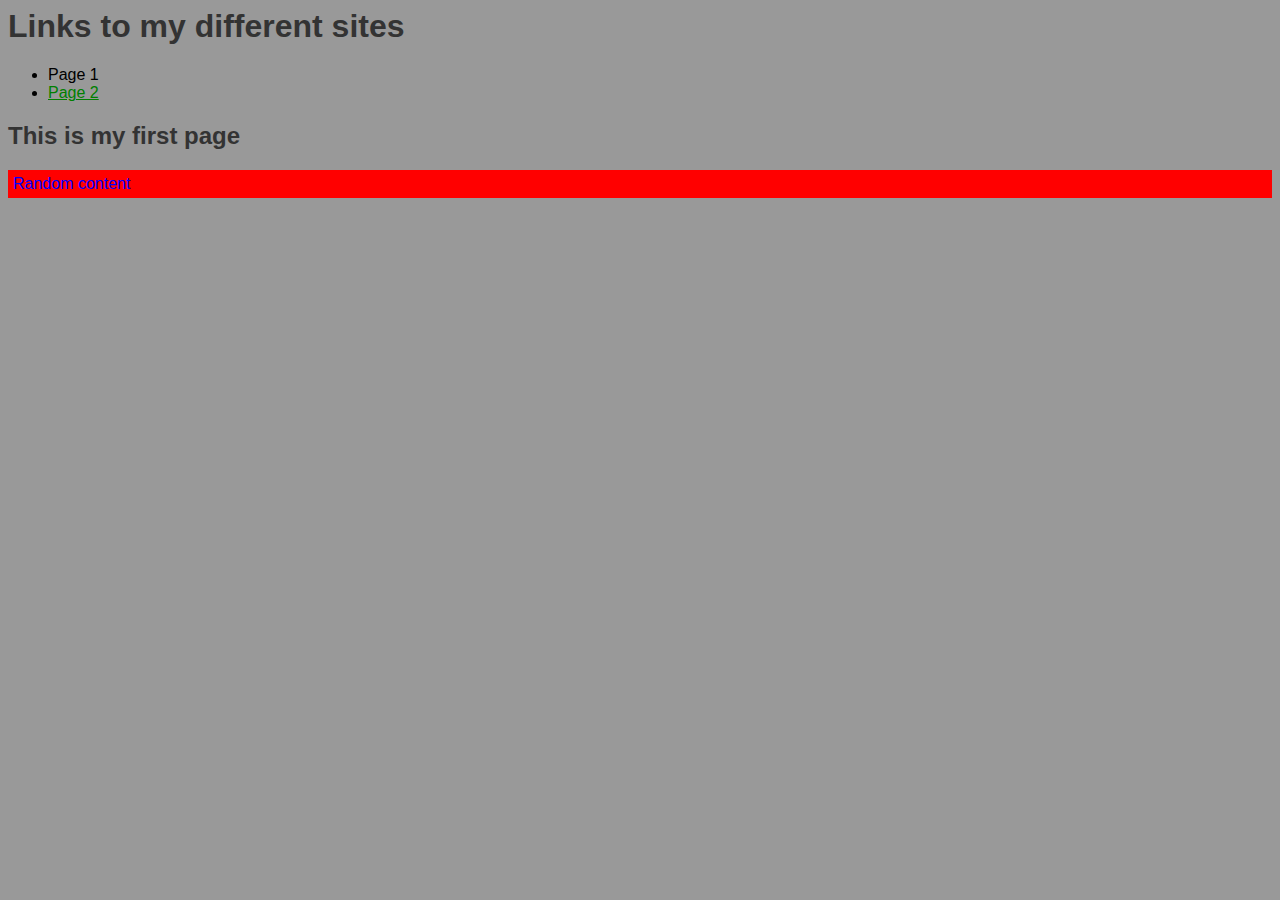
<file: PageLinkingTest/index.html>
<!doctyple html> 										<!-- Declares HTML5 file<p></p> -->
<html>
	<head>
		<title>This is my Home Page</title>
		<link href="style/main.css" rel="stylesheet" type = "text/css" />
	</head>

	<body>
		<h1>Links to my different sites</h1>
		<ul>
			<li>Page 1</li>
			<li><a href="Page2.html">Page 2</a></li>
		</ul>

		<h2>This is my first page</h2>
		<p>Random content</p>
	</body>

</html>
</file>
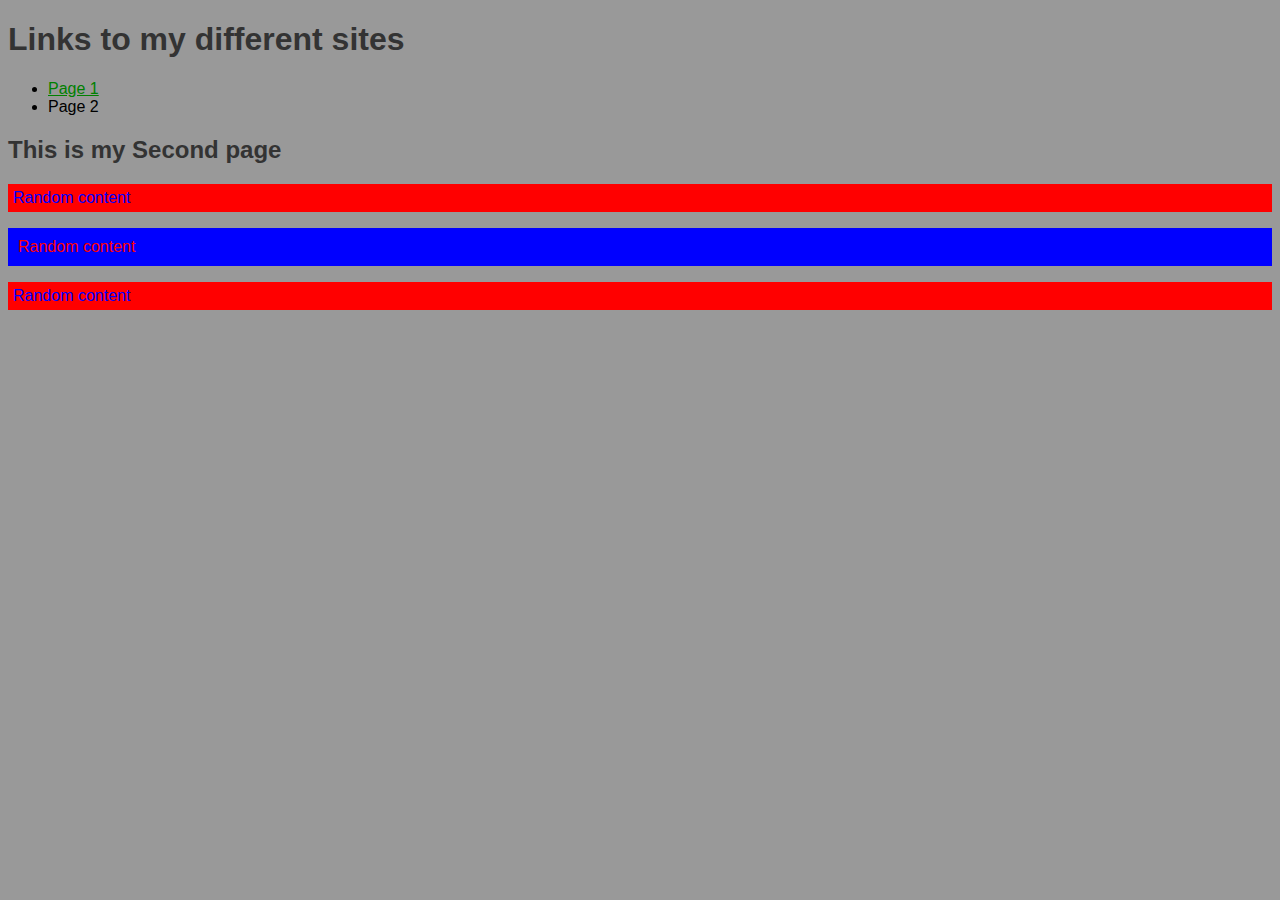
<file: PageLinkingTest/Page2.html>
<!doctype html>
<html>
	<head>
		<title>This is my Second Page</title>

	</head>



	<body>
			<link href="style/main.css" rel="stylesheet" type = "text/css" />	<!-- 	Links to file of content
																					Says its a stylesheet
																					Tells type of file
																					(Last line not neccary)
																			-->


		<h1>Links to my different sites</h1>
		<ul>
			<li><a href="index.html">Page 1</a></li>
			<li>Page 2</li>
		</ul>

		<h2>This is my Second page</h2>
		<p>Random content</p>

		<p class = "secondary">Random content</p>

		<p>Random content</p>
	</body>

</html>
</file>
<file: PageLinkingTest/style/main.css>
body {
	background:#999;
	font-family: arial;
}

h1,h2{
	color: #333;
	font = font-family: Times;
}

a{
	color: green

}

p{
	color: blue;
	background: red;
	padding: 10px
}

.secondary{
	color:red;
	background: blue;
	padding: 10px;
}

p{
	color: blue;
	background: red;
	padding: 5px		
}
								/*The second p override the first one */
</file>
